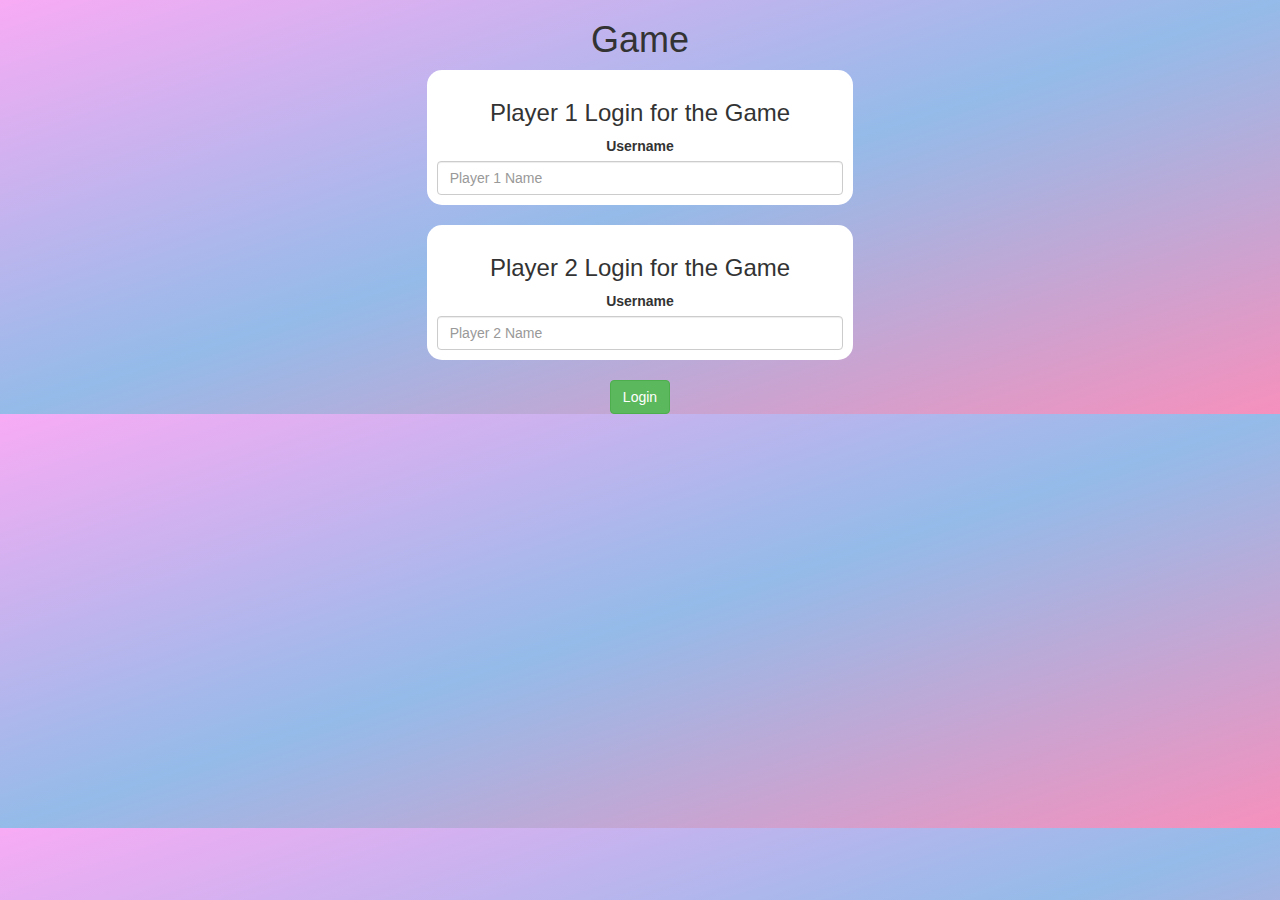
<file: index.html>
<!DOCTYPE html>
<html>
<head>
	<title>Guess The Word</title>

<meta name="viewport" content="width=device-width, initial-scale=1">
<link rel="stylesheet" href="https://maxcdn.bootstrapcdn.com/bootstrap/3.4.0/css/bootstrap.min.css">
<script src="https://ajax.googleapis.com/ajax/libs/jquery/3.4.1/jquery.min.js"></script>
<script src="https://maxcdn.bootstrapcdn.com/bootstrap/3.4.0/js/bootstrap.min.js"></script>

<link rel="stylesheet" type="text/css" href="game.css">

<script src="game_login.js"></script>
</head>
<body>
	<center> 
		<h1> Game </h1>
		<div class="col-lg-4 col-sm-8 col-xs-11 login_div1"> 
			<h3> Player 1 Login for the Game </h3>
			<label> Username </label>
			<input type="text" id="player1_name" class="form-control" placeholder="Player 1 Name"> 
		</div>
		<br> 
		<div class="col-lg-4 col-sm-8 col-xs-11 login_div1"> 
			<h3> Player 2 Login for the Game </h3>
			<label> Username </label>
			<input type="text" id="player2_name" class="form-control" placeholder="Player 2 Name"> 
		</div>
		<br> 
		<button onclick="send()" class="btn btn-success"> Login </button>
	</center>
	


</body>
</html>
</file>
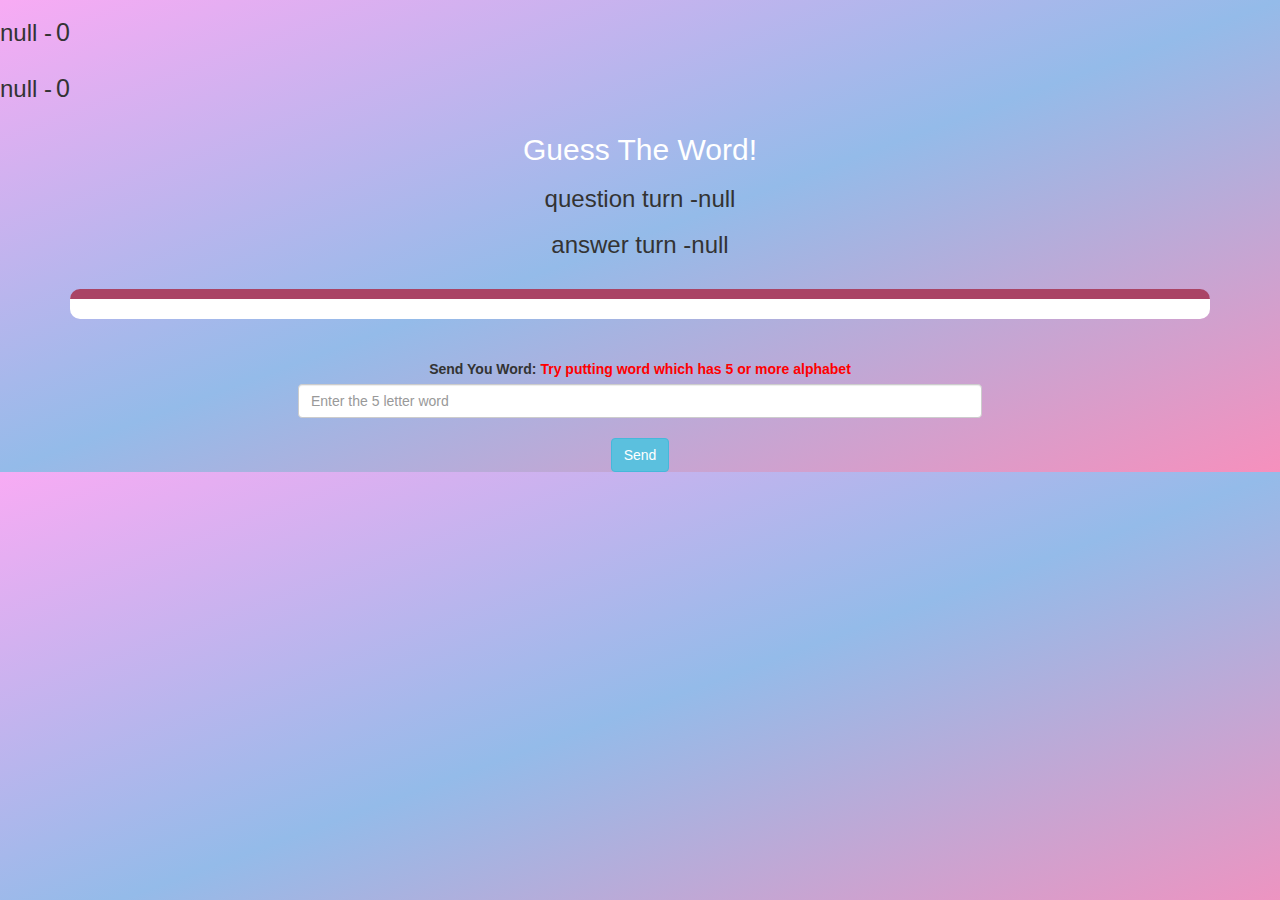
<file: game_page.html>
<!DOCTYPE html>
<html>
<head>
	<title>Guess The Word</title>

<meta name="viewport" content="width=device-width, initial-scale=1">
<link rel="stylesheet" href="https://maxcdn.bootstrapcdn.com/bootstrap/3.4.0/css/bootstrap.min.css">
<script src="https://ajax.googleapis.com/ajax/libs/jquery/3.4.1/jquery.min.js"></script>
<script src="https://maxcdn.bootstrapcdn.com/bootstrap/3.4.0/js/bootstrap.min.js"></script>

<link rel="stylesheet" type="text/css" href="game.css">
</head>
<body>
	<h3 id="player1_name"> </h3>
	<span id="player1_score"> </span>
	<br>
	<h3 id="player2_name"></h3>
	<span id="player2_score"></span>

<div class="container">
	<center>

		<h2 style="color: white;">Guess The Word!</h2>
<h3 id="player_question"> </h3>
<h3 id="player_answer"> </h3>
<br> 
<div id="output"> 

</div>

		<br>
		<br>

		<label>Send You Word: <b style="color: red">Try putting word which has 5 or more alphabet</b></label>
<input type="text" id="word" placeholder="Enter the 5 letter word" class="form-control"> 

		<br>
<button onclick="sendword()" class="btn btn-info"> Send </button>
	</center>
</div>

<script src="game_page.js"></script>
</body>
</html>
</file>
<file: game.css>
body
{
	background: linear-gradient(to right bottom,#f8abf4 0%, #94bbe9 50%, #f690bd 100%);
	background-size: cover;
	height: 100%
}

	.login_div1 , .login_div2
	{
		background: white;
		padding: 10px;
		float: none;
		border-radius: 15px;
	}


#player1_name , #player2_name
{
	display: inline-block;
	
}
#word
{
	width: 60%;
}
#word_display
{
	letter-spacing: 5px;
}
#output
{
background: white;
border-radius: 10px;
border-top: 10px solid #AA4465;
padding: 10px;
float: none;
text-align: left;
}
#player1_score, #player2_score{
font-size: 25px;

}
</file>
